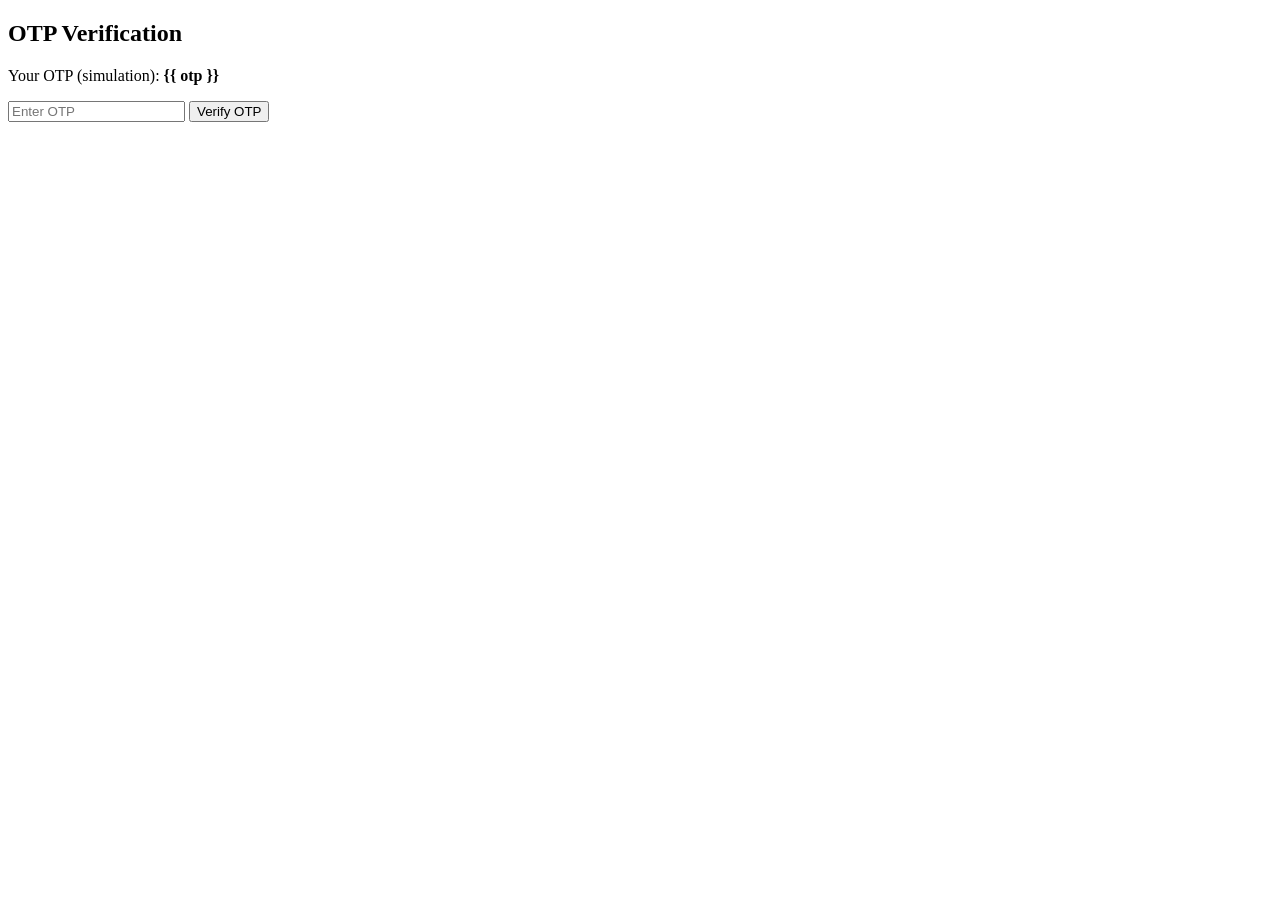
<file: otp.html>
<!DOCTYPE html>
<html>
<head>
    <title>OTP Verification</title>
</head>
<body>

<h2>OTP Verification</h2>
<p>Your OTP (simulation): <b>{{ otp }}</b></p>

<form method="POST">
    <input type="text" name="otp" placeholder="Enter OTP" required>
    <button type="submit">Verify OTP</button>
</form>

</body>
</html>
</file>
